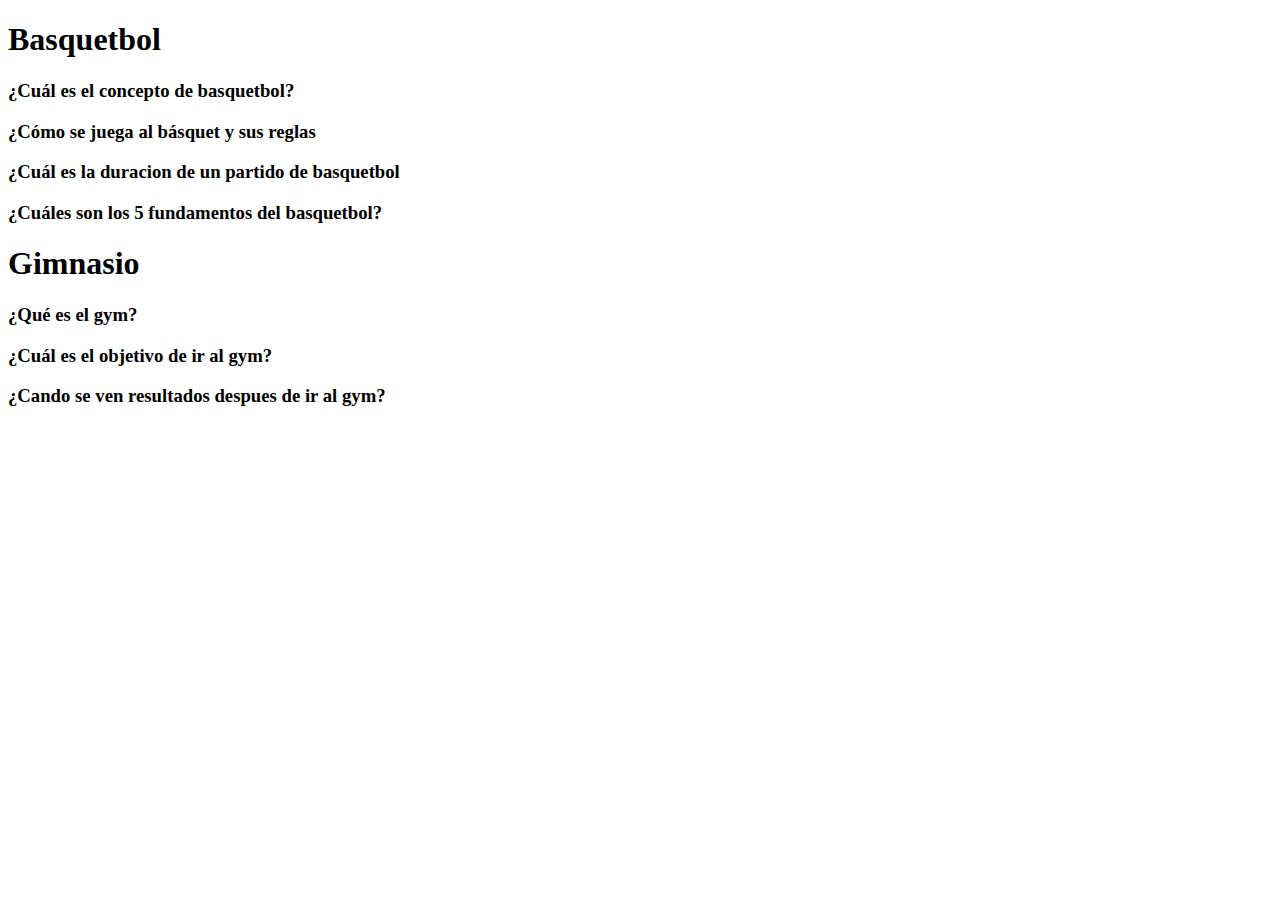
<file: rott/propuestas.html>
<!DOCTYPE html> 
<html  lang="es">

<head>
    <meta charset="UTF-8">  
<title>Título de mi página</title>
</head>
<body>
    
</body>

</html>

<body>
    <!-- Tema 1 -->
    <hgroup>
        <h1>Basquetbol</h1>
        <h3>¿Cuál es el concepto de basquetbol?</h3>
        <h3>¿Cómo se juega al básquet y sus reglas</h3>
        <h3>¿Cuál es la duracion de un partido de basquetbol</h3>
        <h3>¿Cuáles son los 5 fundamentos del basquetbol?</h3>
    </hgroup>
    <!-- Fin tema 1 -->

    <!-- Tema 2-->
    <hgroup>
        <h1>Gimnasio</h1>
        <h3>¿Qué es el gym?</h3>
        <h3>¿Cuál es el objetivo de ir al gym?</h3>
        <h3>¿Cando se ven resultados despues de ir al gym?</h3>
    </hgroup>
</body>
</file>
